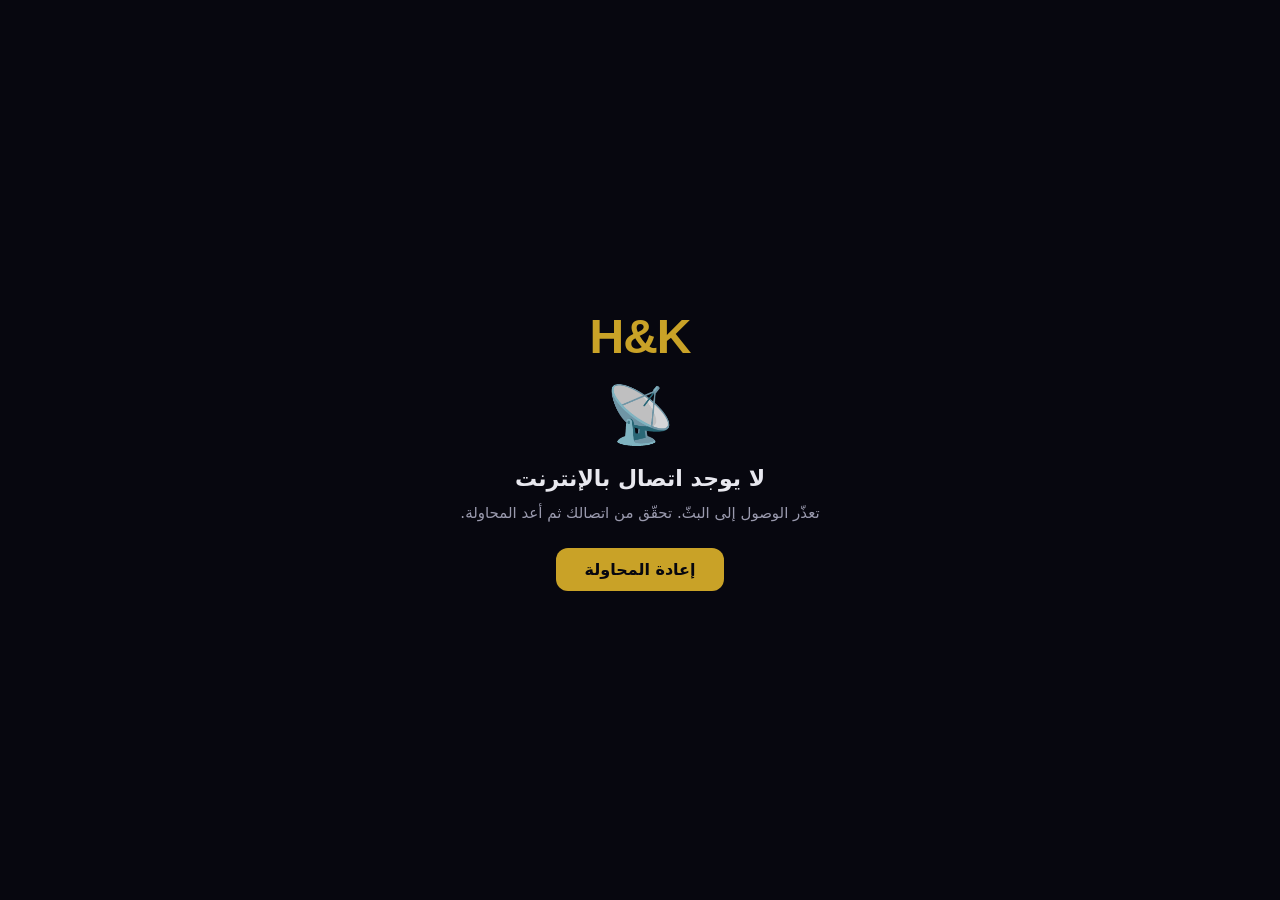
<file: web/offline.html>
<!DOCTYPE html>
<html lang="ar" dir="rtl">
<head>
  <meta charset="UTF-8"/>
  <meta name="viewport" content="width=device-width,initial-scale=1,viewport-fit=cover"/>
  <meta name="theme-color" content="#07070f"/>
  <title>لا يوجد اتصال — H&amp;K Stream</title>
  <link rel="icon" href="/favicon.svg" type="image/svg+xml"/>
  <style>
    *{box-sizing:border-box;margin:0;padding:0}
    body{min-height:100vh;display:flex;align-items:center;justify-content:center;
      background:#07070f;color:#e8e8ef;font-family:Tajawal,system-ui,Arial,sans-serif;
      text-align:center;padding:24px}
    .card{max-width:380px}
    .mark{font-family:"Arial Black",Arial;font-weight:900;font-size:48px;color:#C9A227;
      letter-spacing:-1px;margin-bottom:8px}
    .icon{font-size:56px;margin:18px 0;opacity:.85}
    h1{font-size:22px;font-weight:700;margin-bottom:10px}
    p{font-size:15px;line-height:1.7;color:#9a9aae;margin-bottom:22px}
    button{background:#C9A227;color:#07070f;border:0;border-radius:12px;
      font-family:inherit;font-weight:700;font-size:16px;padding:12px 28px;cursor:pointer;
      transition:transform .12s,opacity .12s}
    button:active{transform:scale(.97)}
    button:hover{opacity:.92}
  </style>
</head>
<body>
  <div class="card">
    <div class="mark">H&amp;K</div>
    <div class="icon">📡</div>
    <h1>لا يوجد اتصال بالإنترنت</h1>
    <p>تعذّر الوصول إلى البثّ. تحقّق من اتصالك ثم أعد المحاولة.</p>
    <button onclick="location.reload()">إعادة المحاولة</button>
  </div>
  <script>
    // إعادة التحميل تلقائياً عند عودة الاتصال
    window.addEventListener('online', function(){ location.reload(); });
  </script>
</body>
</html>
</file>
